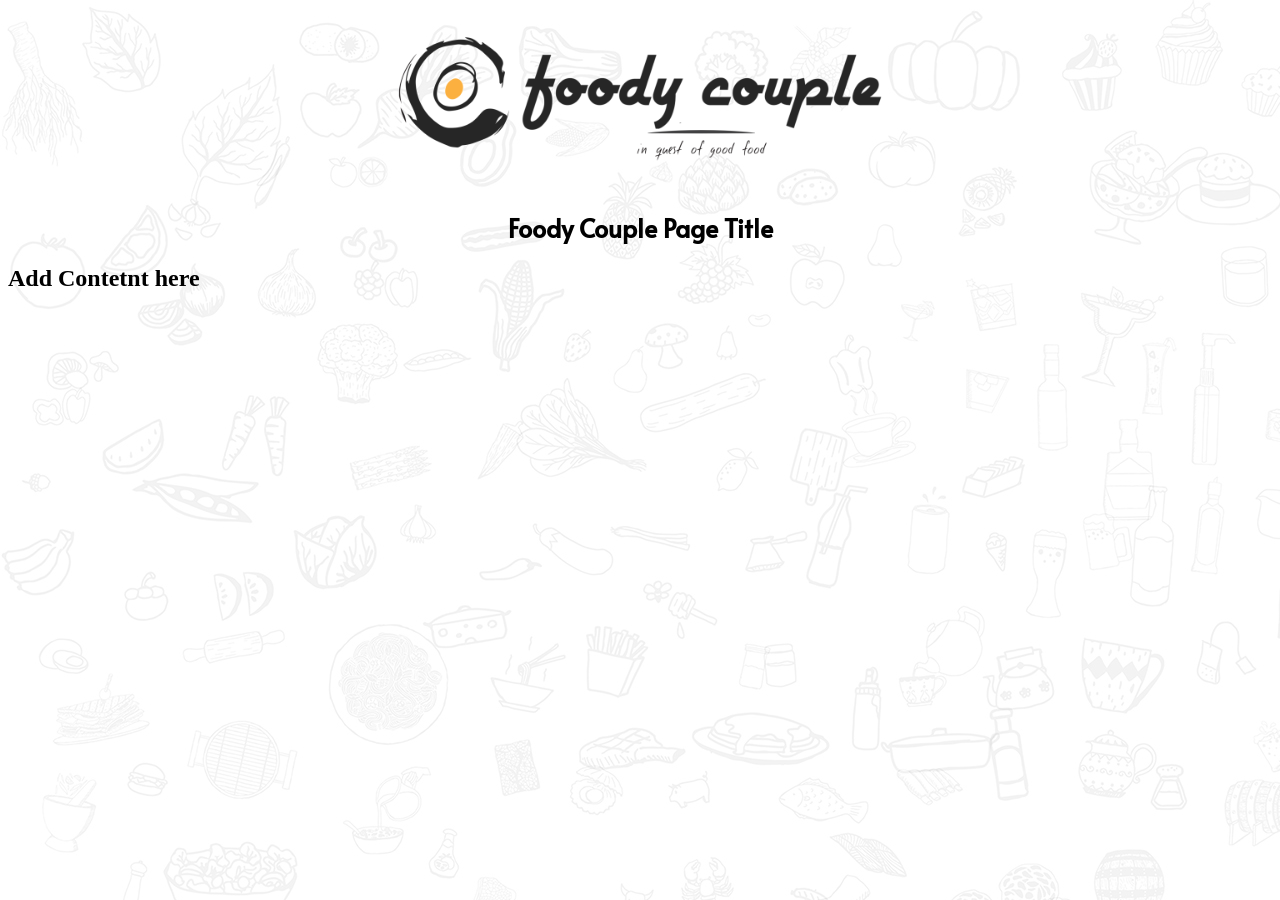
<file: BLANK3030842520057.html>
<!DOCTYPE html>
<html>
<head>
	<title>Modify This Page as new content</title>

 	<meta charset="UTF-8">
 	<meta name="description" content="Foody Couple, In quest of good food, New Contests are arriving">
 	<meta name="keywords" content="HTML,CSS,XML,JavaScript">
 	<meta name="author" content="Titas Mallick, Amit Sen">

	<link href="https://fonts.googleapis.com/css?family=Alata&display=swap" rel="stylesheet">
	<link rel="icon" href="imge-08.png" type="image/png">
	<link rel="stylesheet" type="text/css" href="blank.css">
</head>

<!--right click disable-->
<SCRIPT LANGUAGE="JavaScript">
function clickIE() 
{
	if (document.all) 
	{
		return false;
	}
}

function clickNS(e) {
	if 
		(document.layers||(document.getElementById&&!document.all)) {
			if (e.which==2||e.which==3) 
				{
					return false;
				}
			}
		}
			if (document.layers){
				document.captureEvents(Event.MOUSEDOWN);
				document.onmousedown=clickNS;
			}
			else{
				document.onmouseup=clickNS;
				document.oncontextmenu=clickIE;
			}

			document.oncontextmenu=new Function("return false")
</script>
<body background="bg.jpg">
	<div>
		<img alt="foodyC logo" class="head" src="head.png">
		<h1 id="head" style="font-family: 'Alata', sans-serif;
		font-size: 25px;">Foody Couple Page Title</h1>
	</div>

	<div>
		<h2>Add Contetnt here</h2>
	</div>


</body>
</html>
</file>
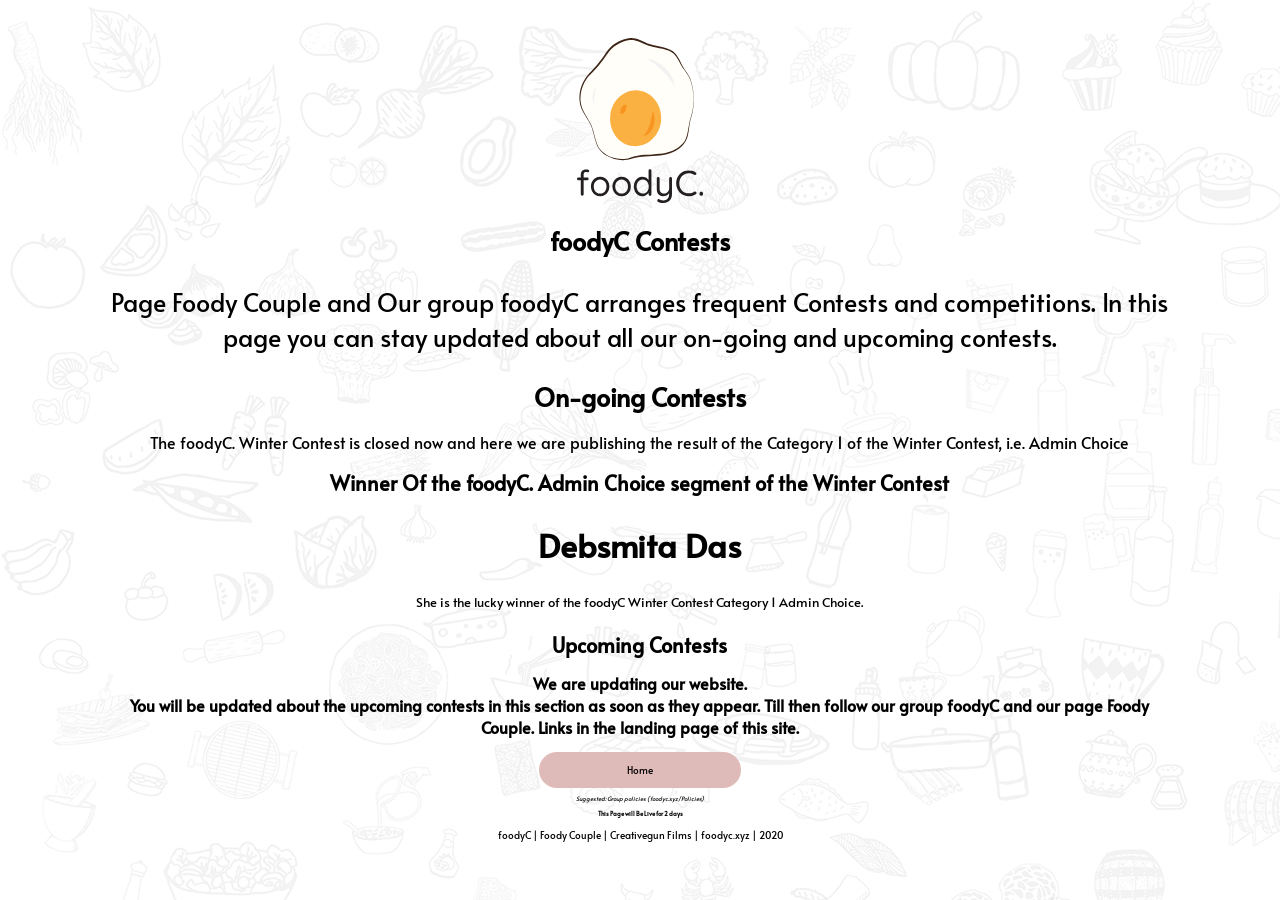
<file: Contests.html>
<!DOCTYPE html>
<html>

<head>
	<!-- ONESIGNAL -->
<script src="https://cdn.onesignal.com/sdks/OneSignalSDK.js" async=""></script>
<script>
  var OneSignal = window.OneSignal || [];
  OneSignal.push(function() {
    OneSignal.init({
      appId: "e2d47494-d898-47f5-9453-f21823914215",
    });
  });
</script>
<!-- ONESIGNAL -->
<!-- Manifest -->
<link rel="manifest" href="manifest.json">
	<title>CONTESTS</title>

	<link href="https://fonts.googleapis.com/css?family=Alata&display=swap" rel="stylesheet">
	<link rel="icon" href="imge-08.png" type="image/png">
	<link rel="stylesheet" type="text/css" href="Contests.css">
	<link rel="shortcut icon" alt="favicon for foody couple" type="text/css" href="foody couple favicon.png">
	<meta name="viewport" content="width=device-width, initial-scale=1.0">
	<meta name="description"
		content="Foody Couple arranges different contests in there group, This page is dedicated to all the contests arrange by the group foodyC. All about registration and results can be found here.">
	<meta name="keywords" content="HTML,CSS,XML,JavaScript">
	<meta name="author" content="Titas Mallick">
	<meta charset="utf-8">

	<meta property="og:url"                content="www.foodyc.xyz/" />
    <meta property="og:type"               content="Article" />
    <meta property="og:title"              content="foodyC Contests" />
    <meta property="og:description"        content="Foody Couple arranges different contests in there group, This page is dedicated to all the contests arrange by the group foodyC. All about registration and results can be found here." />
    <meta property="og:image"              content="fbimg.jpg" />
    
</head>

<!--right click disable-->
<SCRIPT LANGUAGE="JavaScript">
	function clickIE() {
		if (document.all) {
			return false;
		}
	}

	function clickNS(e) {
		if
			(document.layers || (document.getElementById && !document.all)) {
			if (e.which == 2 || e.which == 3) {
				return false;
			}
		}
	}
	if (document.layers) {
		document.captureEvents(Event.MOUSEDOWN);
		document.onmousedown = clickNS;
	}
	else {
		document.onmouseup = clickNS;
		document.oncontextmenu = clickIE;
	}

	document.oncontextmenu = new Function("return false")
</script>

<body background="bg.jpg">

	<div>
		<center>

			<a href="index.html">
				<img alt="Foody Couple Logo" class="head" src="foodyClogo.svg">
			</a>
		</center>

	</div>
	<div class="txta">
		<center>
			<h1 style="font-family: 'Alata', sans-serif; font-size: 2.8vh; padding-bottom: 0px;">foodyC Contests</h1>
			<p style="font-family: 'Alata', sans-serif; font-size: 2.8vh; padding-bottom: 0px;">Page Foody Couple and
				Our group foodyC arranges frequent Contests and competitions. In this page you can
				stay updated about all our on-going and upcoming contests.</p>
			<h1 style="font-family: 'Alata', sans-serif; font-size: 2.8vh; padding-bottom: 0px;">On-going Contests</h1>
			<p style="font-family: 'Alata', sans-serif; padding-bottom: 0px;">The foodyC. Winter Contest is closed now and here we are publishing the result of the Category 1 of the Winter Contest, i.e. Admin Choice</p>
			<h1 style="font-family: 'Alata', sans-serif; font-size: 20px; padding-bottom: 0px;">Winner Of the foodyC. Admin Choice segment of the Winter Contest</h1>
			<h2 style="font-family: 'Alata', sans-serif; font-size: 3.5vh; padding-top: 0px;">Debsmita Das</h2>
			<p style="font-family: 'Alata', sans-serif; font-size: 13px; margin:20px;">She is the lucky winner of the
				foodyC Winter Contest Category 1 Admin Choice.</p>
			<h1 style="font-family: 'Alata', sans-serif; font-size: 20px; padding-bottom: 0px;">Upcoming Contests</h1>
			<h2 style="font-family: 'Alata', sans-serif; text-align: center; font-size: 16px;">We are updating our website.<br>
				You will be updated about
				the upcoming contests in this section as soon as they appear. Till then follow
				our group foodyC and our page Foody Couple. Links in the landing page of this site.</h2>
		</center>
	</div>
	<div class="buttn">
		<a style="text-decoration: none; color: black;" href="index.html">
			<p style="font-family: 'Alata', sans-serif; text-align: center; font-size: 10px;">Home</p>
		</a>
	</div>
	<div>
		<p style="font-family: 'Alata', sans-serif; text-align: center; font-size: 6px; bottom: 0px;"><em>Suggested:
				Group policies (foodyc.xyz/Policies)</em></p>
		<p style="font-family: 'Alata', sans-serif; text-align: center; font-size: 6px; bottom: 0px;"><b>This Page will
				Be Live for 2 days</p></b>
	</div>
	<div>
		<p class="footer" style="font-family: 'Alata', sans-serif; text-align: center; font-size: 10px; bottom: 0px;">
			foodyC | Foody Couple | Creativegun Films | foodyc.xyz | 2020</p>
	</div>
</body>
</html>
</file>
<file: blank.css>
.head{
	width: 500px;
	margin-top: 20px;
	margin-left: 50%;
	transform: translate(-50%,0);
}

#head{
	text-align: center;
	padding-top: 20px;
	}
</file>
<file: Contests.css>
.head{
width: 14vh;
padding-top: 30px;

}


.footer {
   /*position: fixed;*/
   left: 0;
   bottom: 0;
   width: 100%;
   text-align: center;
}

.txta{
	/*background: black;*/
	width: 85%;
	margin-left: 50%;
	transform: translate(-50%,0);
}

.buttn{
	background: #debbb8;
	width: 200px;
	margin-left: 50%;
	transform: translate(-50%,0);
	padding: 1px;
	border-radius: 100px;


}
.buttn:hover{
	background: #b8dbde;
	transition: 0.4s;
}

.buttn:active{
	background: #dbdeb8;
}
</file>
